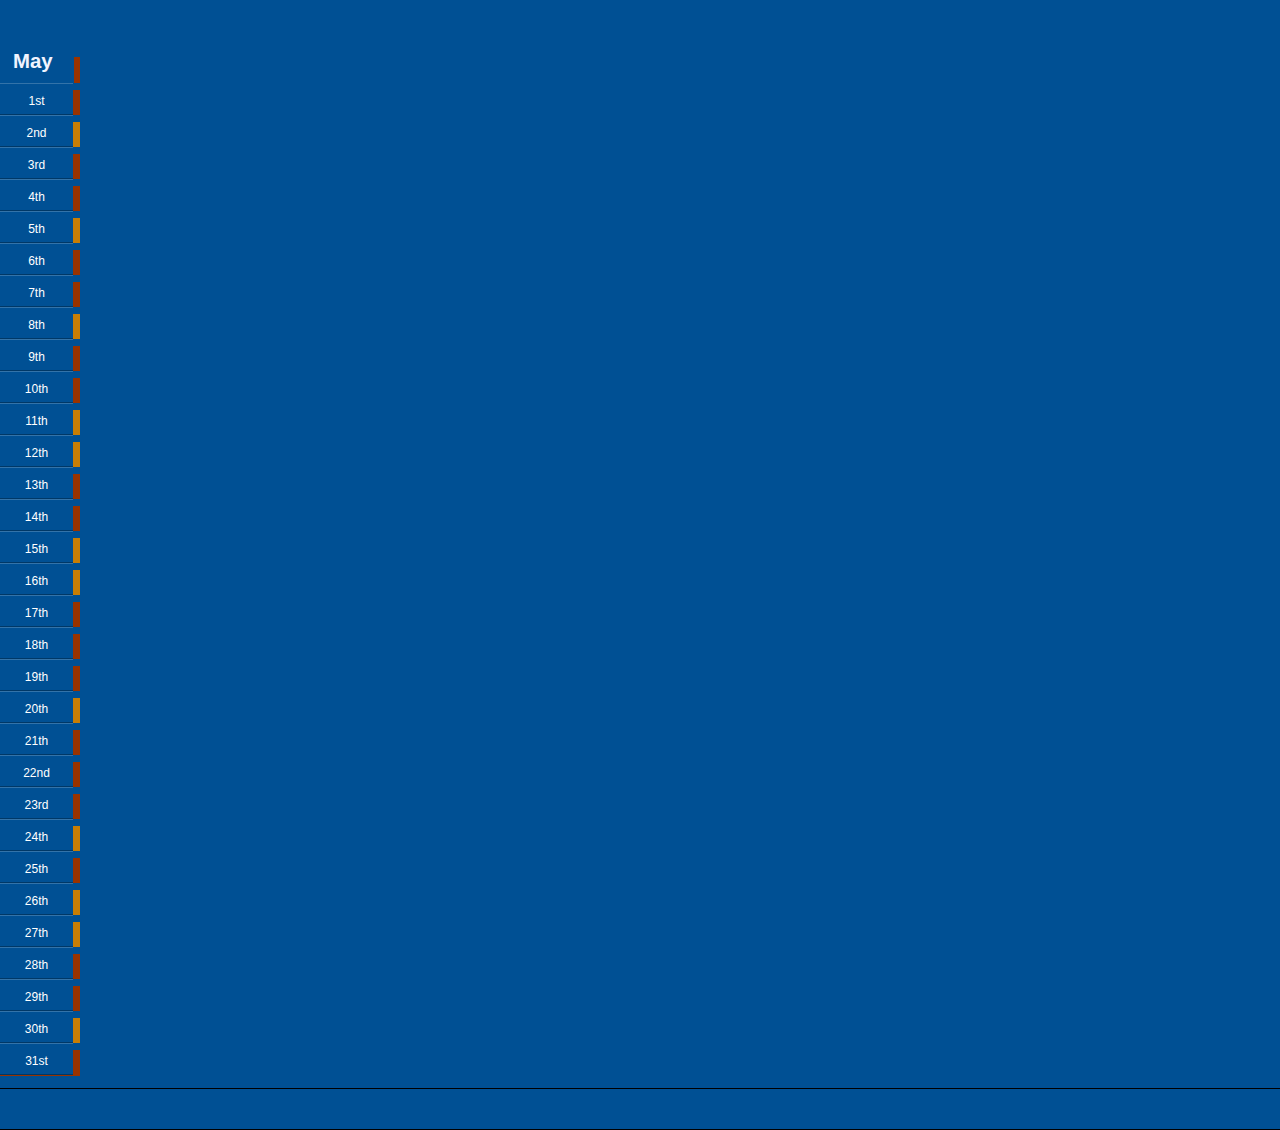
<file: index.html>
<!DOCTYPE html PUBLIC>

<html xmlns="http://www.w3.org/1999/xhtml">



<head>
<title>RideAwesome</title>

<link rel="stylesheet" type="text/css" href="css/style.css" />

<script language="javascript" src="js/jquery-latest.js"></script>
<script type="text/javascript"> 
$(document).ready(function(){
		
	$("ul.sidenav li").hover(function() {
		$(this).find("div").stop()
		.animate({left: "73", opacity:1}, "fast")
		.css ("display","block")
	}, function() {
		$(this).find("div").stop()
		. animate({left: "-145", opacity:1}, "slow");
	});
	
	$("ul.sidenav li.month").hover(function(){
		$(this).find("div").stop()
		.animate({left: "15", opacity:1}, "fast")
		.css ("display","block")
	}, function() {
		$(this).find("div").stop()
		.animate({left:"-145",opacity:1}, "fast")
	});
});
</script>

	<meta name="viewport" content="initial-scale=1.0, user-scalable=no" />
	<script type="text/javascript" src="http://maps.google.com/maps/api/js?sensor=false"></script>
	<script type="text/javascript">
	  function initialize() {
	    var mylatlng = new google.maps.LatLng(30.267, -97.75);
	    var myOptions = {
	      zoom: 11,
	      center: mylatlng,
	      mapTypeId: google.maps.MapTypeId.ROADMAP,
		  scrollwheel: 0
	    }

	    var map = new google.maps.Map(document.getElementById("map_canvas"), myOptions);
	      //
	      // Constructor: google.maps.Map(CSS, options)  	
	      // Performs: Creates a new map using the passed optional parameters in the opts parameter.
	      //

	    var contentString = '<div id="content" style="width: 350px; height: 150px; overflow-y: scroll; scrollbar-arrow-color:blue; scrollbar-face-color: #e7e7e7; scrollbar-3dlight-color: #a0a0a0; scrollbar-darkshadow-color:#888888">'+ // window scrolling and size
	    '<div id="siteNotice">'+ 
	    '</div>'+
	    '<h1 id="firstHeading" class="firstHeading">Austin</h1>'+
	    '<div id="bodyContent">'+
	    '<p><b>Austin</b> Yep, here it is.  This is the city of austin.  '+
	    'Provided that I write enough, then the rest should take care of itself.'+
	    '  This box should wrap around nicely, breaking when it should.  It '+	
	    'be tidy and not have any overflow at all.  Hopefully, the scroll bar will work.'
	    '</div>'+
	    '</div>';

	    var infowindow = new google.maps.InfoWindow({
	    content: contentString,
	    });

	    var marker = new google.maps.Marker({
	       position: mylatlng, 
	       map: map, 
	       title:"Hello World!"
	    }); 

	    google.maps.event.addListener(marker, 'click', function() {
	       infowindow.open(map,marker);
	    });
	  }
	</script>
</head>

<body onLoad="initialize()">

<div class="container">
	<ul class="sidenav">
		<li class="month"><a href="#">May</a>
		<div><p>
				<a href="#">January</a>
				<a href="#">February</a>
				<a href="#">March</a>
				<a href="#">April</a>
				<a href="#">May</a>
				<a href="#">June</a>
				<a href="#">July</a>
				<a href="#">August</a>
				<a href="#">September</a>
				<a href="#">October</a>
				<a href="#">November</a>
				<a href="#">December</a>
		</p></div>
		</li> <!Close class "month">
    	
    	<li class="scheduled"><a href="#"> 1st</a>
    	<div><p>Something about this date.  And yet more.  I want to see what happens when "p" has to repeat in the y-direction.</p></div>
    	</li>
        	
        	<li class="unscheduled"><a href="#"> 2nd</a>
        	<div><p>Something about this date</p></div>
        	</li class="scheduled">
	        
	        <li  class="scheduled"><a href="#"> 3rd</a>
	        <div><p>Something about this date</p></div>
	        </li>
	        
	        <li class="scheduled"><a href="#"> 4th</a>
	        <div><p>Something about this date</p></div>
	        </li>
    	    
    	    <li class="unscheduled"><a href="#"> 5th</a>
    	    <div><p>Something about this date</p></div>
    	    </li>
        	
        	<li class="scheduled"><a href="#"> 6th</a>
        	<div><p>Something about this date</p></div>
        	</li>
	        
	        <li class="scheduled"><a href="#"> 7th</a>
	        <div><p>Something about this date</p></div>
	        </li>
    	    
    	    <li class="unscheduled"><a href="#"> 8th</a>
    	    <div><p>Something about this date</p></div>
    	    </li>
        	
        	<li class="scheduled"><a href="#"> 9th</a>
        	<div><p>Something about this date</p></div>
        	</li>
	        
	        <li class="scheduled"><a href="#">10th</a>
	        <div><p>Something about this date</p></div>
	        </li>
    	    
    	    <li class="unscheduled"><a href="#">11th</a>
    	    <div><p>Something about this date</p></div>
    	    </li>
        	
        	<li class="unscheduled"><a href="#">12th</a>
        	<div><p>Something about this date.</p></div>
        	</li>
	        
	        <li class="scheduled"><a href="#">13th</a>
	        <div><p>Something about this date</p></div>
	        </li>

    	    
    	    <li class="scheduled"><a href="#">14th</a>
    	    <div><p>Something about this date</p></div>
    	    </li>
        	
        	<li class="unscheduled"><a href="#">15th</a>
        	<div><p>Something about this date</p></div>
        	</li>
	        
	        <li class="unscheduled"><a href="#">16th</a>
	        <div><p>Something about this date</p></div>
	        </li>
    	    
    	    <li class="scheduled"><a href="#">17th</a>
    	    <div><p>Something about this date</p></div>
    	    </li>
	        
	        <li class="scheduled"><a href="#">18th</a>
	        <div><p>Something about this date</p></div>
	        </li>
        	
        	<li class="scheduled"><a href="#">19th</a>
        	<div><p>Something about this date</p></div>
        	</li>
    	    
    	    <li class="unscheduled"><a href="#">20th</a>
    	    <div><p>Something about this date</p></div>
    	    </li>

	        
	        <li class="scheduled"><a href="#">21th</a>
	        <div><p>Something about this date</p></div>
	        </li>
        	
        	<li class="scheduled"><a href="#">22nd</a>
        	<div><p>Something about this date</p></div>
        	</li>
    	    
    	    <li class="scheduled"><a href="#">23rd</a>
    	    <div><p>Something about this date</p></div>
    	    </li>

	        <li class="unscheduled"><a href="#">24th</a>
	        <div><p>Something about this date</p></div>
	        </li>
        	
        	<li class="scheduled"><a href="#">25th</a>
        	<div><p>Something about this date</p></div>
        	</li>
    	    
    	    <li class="unscheduled"><a href="#">26th</a>
    	    <div><p>Something about this date</p></div>
    	    </li>
	        
	        <li class="unscheduled"><a href="#">27th</a>
	        <div><p>Something about this date</p></div>
	        </li>
        	
        	<li class="scheduled"><a href="#">28th</a>
        	<div><p>Something about this date</p></div>
        	</li>
    	    
    	    <li class="scheduled"><a href="#">29th</a>
    	    <div><p>Something about this date</p></div>
    	    </li>

	        
	        <li class="unscheduled"><a href="#">30th</a>
	        <div><p>Something about this date</p></div>
	        </li>

        	<li class="scheduled"><a href="#">31st</a>
        	<div><p>Something about this date</p></div>
        	</li>
        	
        	</ul>


	<div class="map_window">
		<div id="map_canvas"></div>	
	</div>  

</div> <!-- close container -->

<div class="footer">
</div>

</body>


</html>
</file>
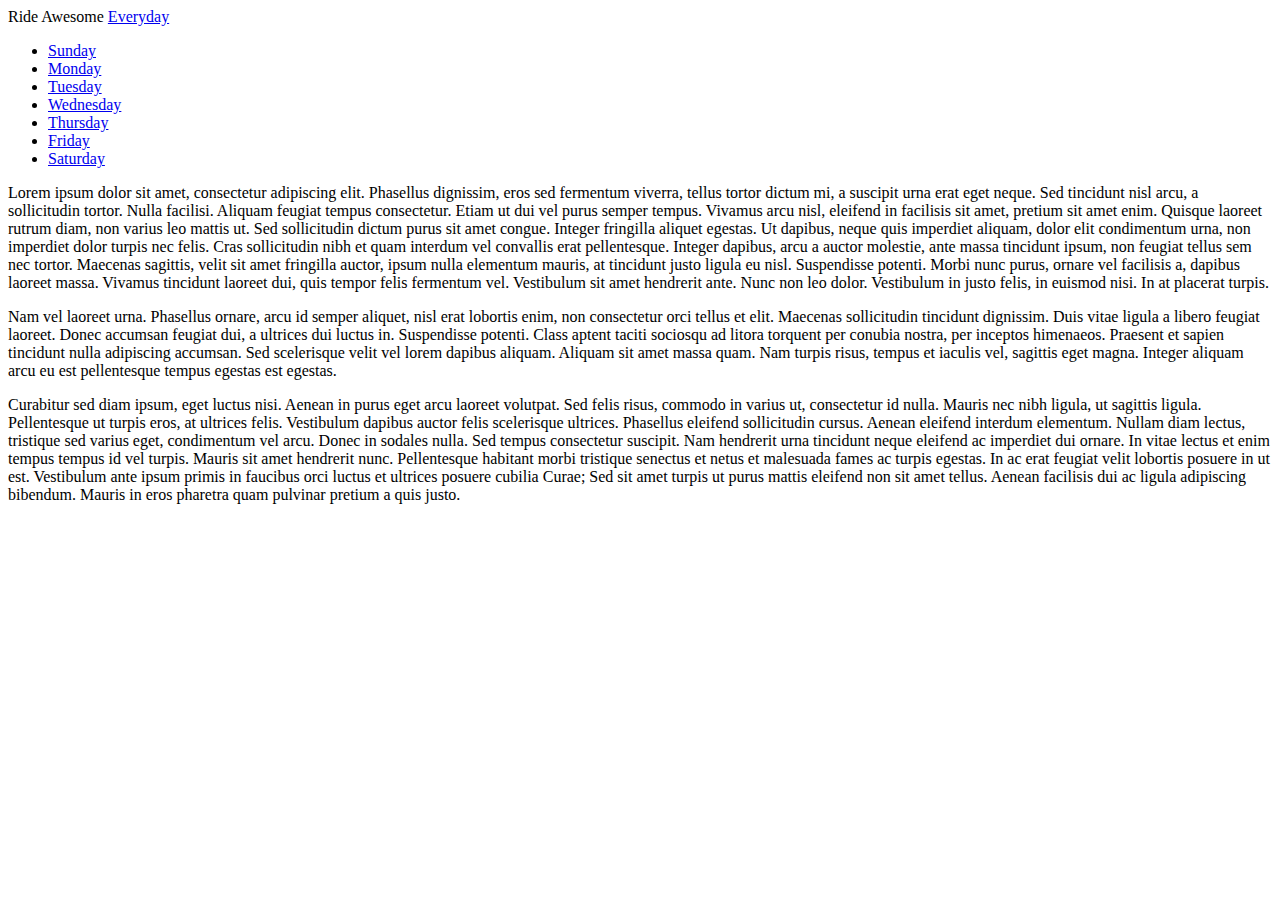
<file: test2/index.html>
<!DOCTYPE html PUBLIC "-//W3C//DTD XHTML 1.0 Transitional//EN" "http://www.w3.org/TR/xhtml1/DTD/xhtml1-transitional.dtd">

<html xmlns="http://www.w3.org/1999/xhtml">

<head>
	<meta name="viewport" content="initial-scale=1.0, user-scalable=no" />
	<script type="text/javascript" src="http://maps.google.com/maps/api/js?sensor=false"></script>
	<script type="text/javascript">
	  function initialize() {
	    var latlng = new google.maps.LatLng(-34.397, 150.644);
	    var myOptions = {
	      zoom: 8,
	      center: latlng,
	      mapTypeId: google.maps.MapTypeId.ROADMAP
	    };
	    var map = new google.maps.Map(document.getElementById("map_canvas"), myOptions);
	  }

	</script>

		
</head>

<body onload="initialize()">
	
	<div id="map_canvas" style="width:100%; height:100%"></div>
 

<!-->
	<div id="page-wrap">
	
		<div id="title">Ride Awesome <a href="#">Everyday</a></div>
	
		<ul id="nav">
			<li><a href="#">Sunday</a></li>
			<li><a href="#">Monday</a></li>
			<li><a href="#">Tuesday</a></li>
			<li><a href="#">Wednesday</a></li>
			<li><a href="#">Thursday</a></li>
			<li><a href="#">Friday</a></li>
			<li><a href="#">Saturday</a></li>		
		</ul>
		
		<div id="main-content">
		
	 	<div id="map_canvas" style="width:100%; height:100%"></div>    
	
		<p>Lorem ipsum dolor sit amet, consectetur adipiscing elit. Phasellus dignissim, eros sed fermentum viverra, tellus tortor dictum mi, a suscipit urna erat eget neque. Sed tincidunt nisl arcu, a sollicitudin tortor. Nulla facilisi. Aliquam feugiat tempus consectetur. Etiam ut dui vel purus semper tempus. Vivamus arcu nisl, eleifend in facilisis sit amet, pretium sit amet enim. Quisque laoreet rutrum diam, non varius leo mattis ut. Sed sollicitudin dictum purus sit amet congue. Integer fringilla aliquet egestas. Ut dapibus, neque quis imperdiet aliquam, dolor elit condimentum urna, non imperdiet dolor turpis nec felis. Cras sollicitudin nibh et quam interdum vel convallis erat pellentesque. Integer dapibus, arcu a auctor molestie, ante massa tincidunt ipsum, non feugiat tellus sem nec tortor. Maecenas sagittis, velit sit amet fringilla auctor, ipsum nulla elementum mauris, at tincidunt justo ligula eu nisl. Suspendisse potenti. Morbi nunc purus, ornare vel facilisis a, dapibus laoreet massa. Vivamus tincidunt laoreet dui, quis tempor felis fermentum vel. Vestibulum sit amet hendrerit ante. Nunc non leo dolor. Vestibulum in justo felis, in euismod nisi. In at placerat turpis.</p>

		<p>Nam vel laoreet urna. Phasellus ornare, arcu id semper aliquet, nisl erat lobortis enim, non consectetur orci tellus et elit. Maecenas sollicitudin tincidunt dignissim. Duis vitae ligula a libero feugiat laoreet. Donec accumsan feugiat dui, a ultrices dui luctus in. Suspendisse potenti. Class aptent taciti sociosqu ad litora torquent per conubia nostra, per inceptos himenaeos. Praesent et sapien tincidunt nulla adipiscing accumsan. Sed scelerisque velit vel lorem dapibus aliquam. Aliquam sit amet massa quam. Nam turpis risus, tempus et iaculis vel, sagittis eget magna. Integer aliquam arcu eu est pellentesque tempus egestas est egestas.</p>

		<p>Curabitur sed diam ipsum, eget luctus nisi. Aenean in purus eget arcu laoreet volutpat. Sed felis risus, commodo in varius ut, consectetur id nulla. Mauris nec nibh ligula, ut sagittis ligula. Pellentesque ut turpis eros, at ultrices felis. Vestibulum dapibus auctor felis scelerisque ultrices. Phasellus eleifend sollicitudin cursus. Aenean eleifend interdum elementum. Nullam diam lectus, tristique sed varius eget, condimentum vel arcu. Donec in sodales nulla. Sed tempus consectetur suscipit. Nam hendrerit urna tincidunt neque eleifend ac imperdiet dui ornare. In vitae lectus et enim tempus tempus id vel turpis. Mauris sit amet hendrerit nunc. Pellentesque habitant morbi tristique senectus et netus et malesuada fames ac turpis egestas. In ac erat feugiat velit lobortis posuere in ut est. Vestibulum ante ipsum primis in faucibus orci luctus et ultrices posuere cubilia Curae; Sed sit amet turpis ut purus mattis eleifend non sit amet tellus. Aenean facilisis dui ac ligula adipiscing bibendum. Mauris in eros pharetra quam pulvinar pretium a quis justo.</p>
	
	
	</div> <! END main-content -->
<!-->	
	</div> <END page-wrap -->
<!--
	
	<div id="footer">
		<p>Just keep pedallin''<p>
	</div>
<-->
	
</body>

</html>
</file>
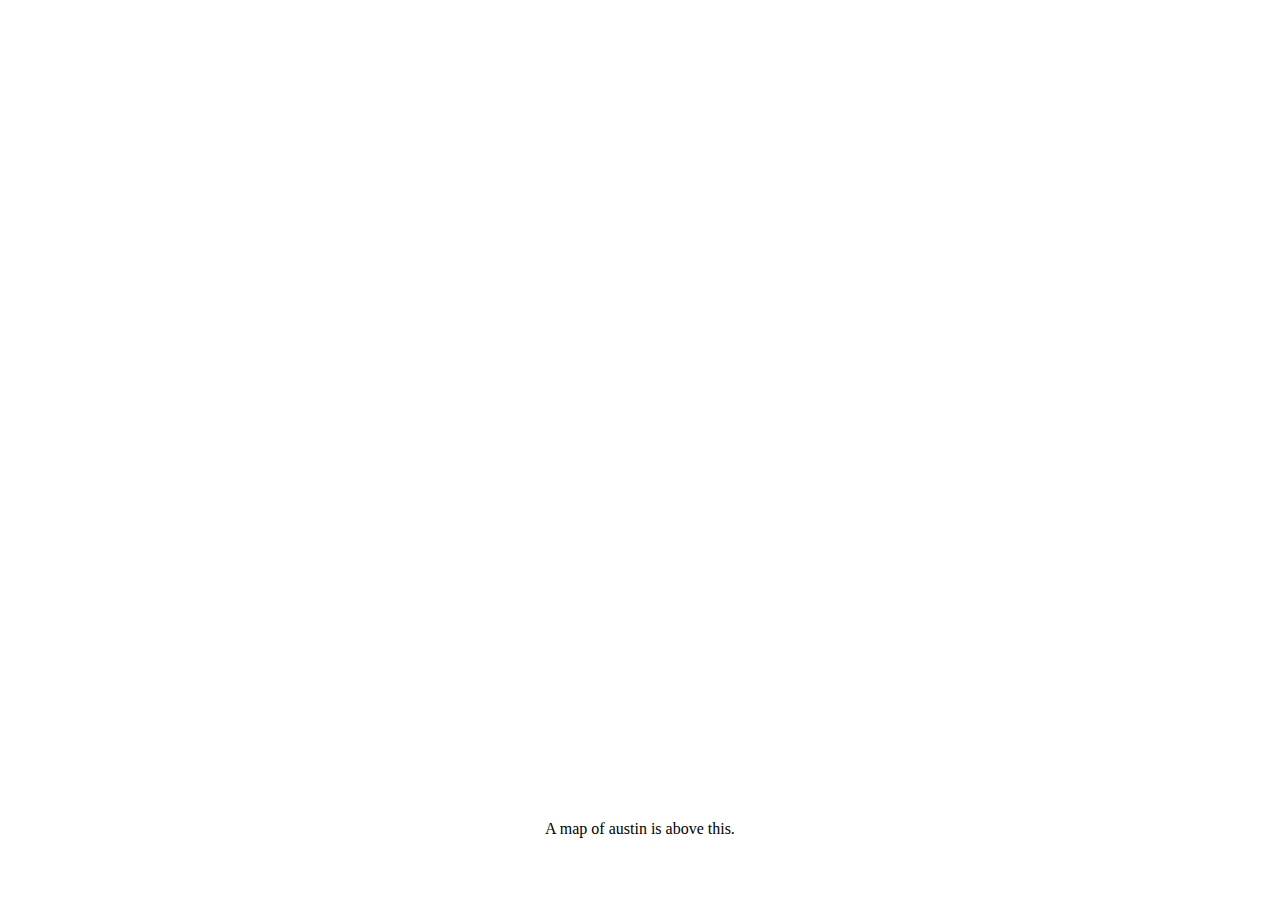
<file: legacy/test/index.html>
<html>
<head>
<meta name="viewport" content="initial-scale=1.0, user-scalable=no" />
<script type="text/javascript" src="http://maps.google.com/maps/api/js?sensor=false"></script>
<script type="text/javascript">
  function initialize() {
    var mylatlng = new google.maps.LatLng(30.267, -97.75);
    var myOptions = {
      zoom: 11,
      center: mylatlng,
      mapTypeId: google.maps.MapTypeId.TERRAIN
    }
    var map = new google.maps.Map(document.getElementById("map_canvas"), myOptions);
      //
      // Constructor: google.maps.Map( opts?)  	
      // Performs: Creates a new map using the passed optional parameters in the opts parameter.
      //
      
    
    var contentString = '<div id="content" style="width: 350px; height: 150px; overflow-y: scroll; scrollbar-arrow-color:blue; scrollbar-face-color: #e7e7e7; scrollbar-3dlight-color: #a0a0a0; scrollbar-darkshadow-color:#888888">'+ // window scrolling and size
    '<div id="siteNotice">'+ 
    '</div>'+
    '<h1 id="firstHeading" class="firstHeading">Austin</h1>'+
    '<div id="bodyContent">'+
    '<p><b>Austin</b> Yep, here it is.  This is the city of austin.  '+
    'Provided that I write enough, then the rest should take care of itself.'+
    '  This box should wrap around nicely, breaking when it should.  It '+	
    'be tidy and not have any overflow at all.  Hopefully, the scroll bar will work.'
    '</div>'+
    '</div>';
    
    var infowindow = new google.maps.InfoWindow({
    content: contentString,
    });
    
    var marker = new google.maps.Marker({
       position: mylatlng, 
       map: map, 
       title:"Hello World!"
    }); 
    
    google.maps.event.addListener(marker, 'click', function() {
       infowindow.open(map,marker);
    });

  }

</script>
</head>
<body onload="initialize()">
  <div id="map_canvas" style="width:100%; height:90%"></div>

<center><p>A map of austin is above this.</center>

</body>
</html>
</file>
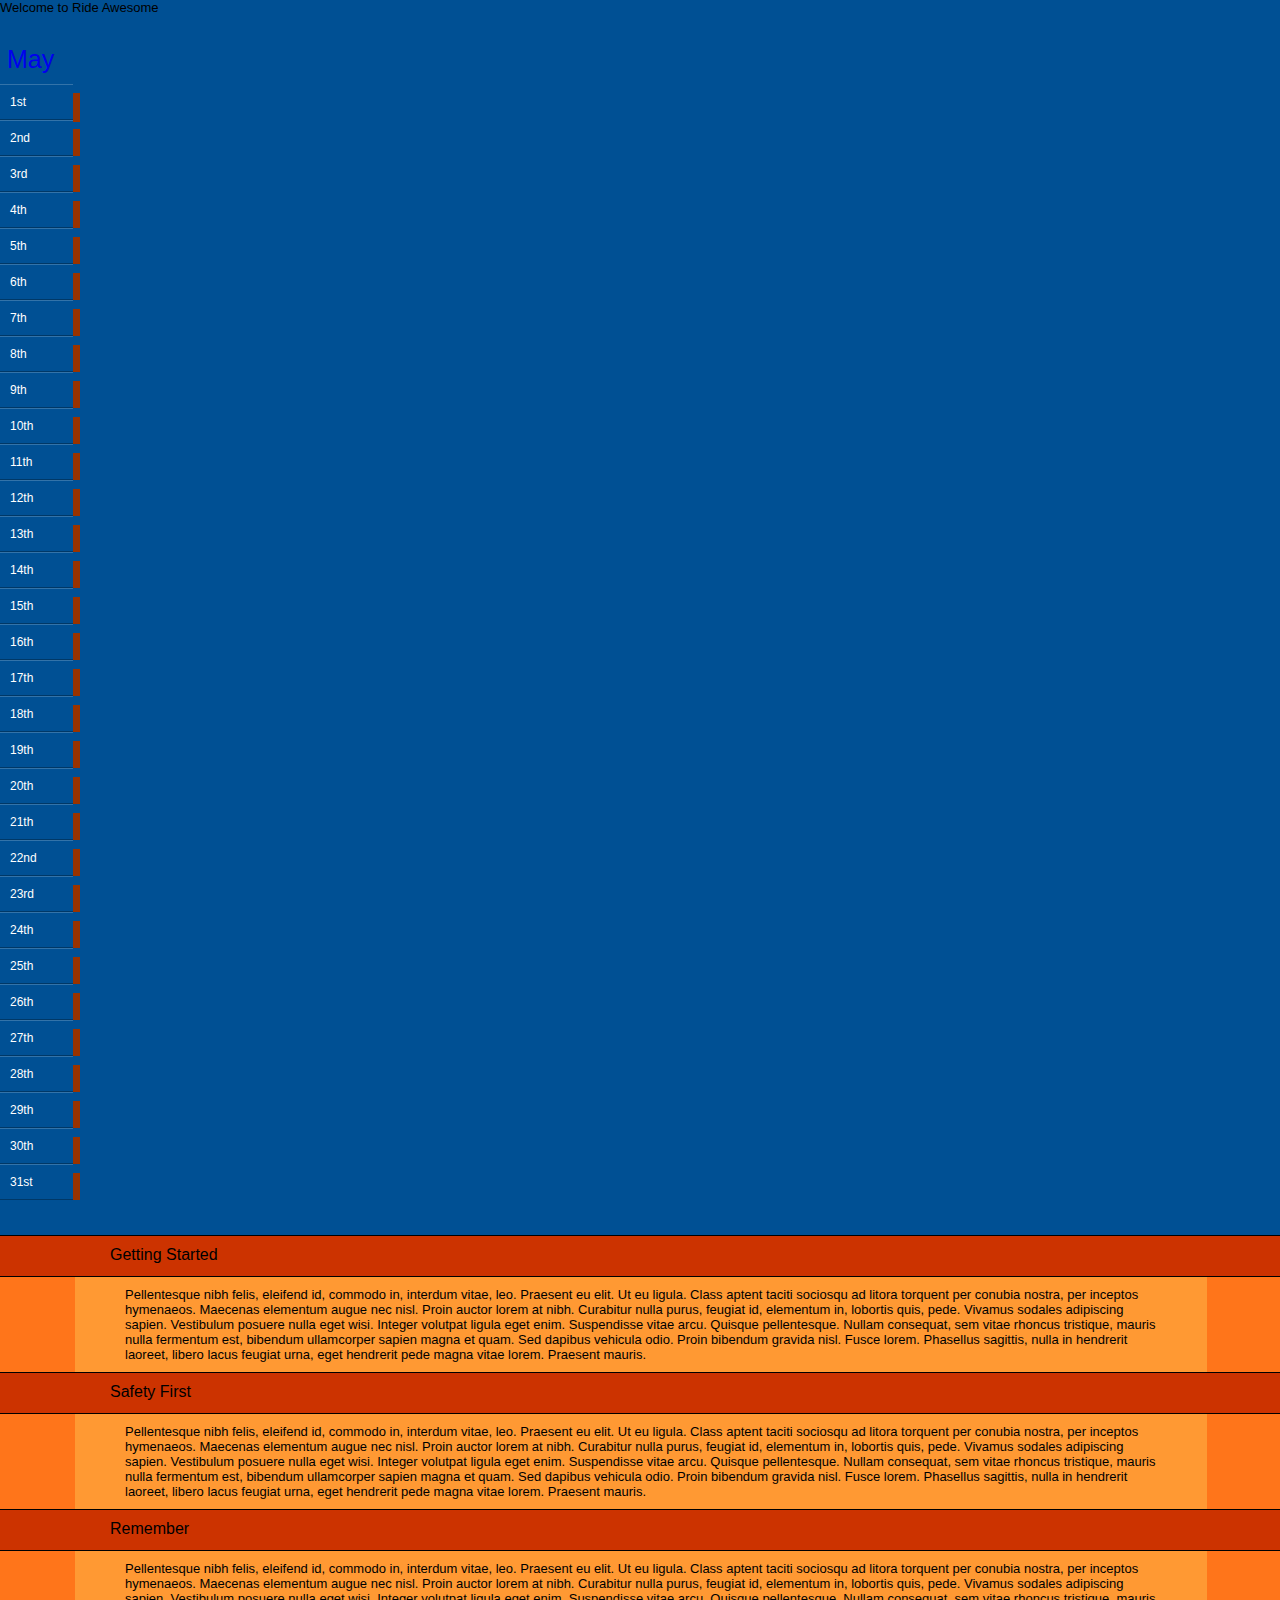
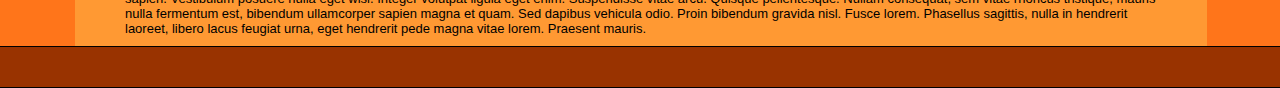
<file: index2.html>
<!DOCTYPE html PUBLIC>

<html xmlns="http://www.w3.org/1999/xhtml">



<head>
<title>RideAwesome</title>

<link rel="stylesheet" type="text/css" href="css/style2.css" />

<script language="javascript" src="js/jquery-1.4.min.js"></script>
<script type="text/javascript"> 
$(document).ready(function(){
		
	$("#days ul li").hover(function() {
		$(this).find("div").stop()
		.animate({left: "73", opacity:1}, "fast")
		.css ("display","block")
	}, function() {
		$(this).find("div").stop()
		. animate({left: "-145", opacity:1}, "slow");
	});
	
	$("#current_month").hover(function(){
		$(this).find("div").stop()
		.animate({left: "73", opacity:1}, "fast")
		.css ("display","block")
	}, function() {
		$(this).find("div").stop()
		.animate({left:"-145",opacity:1}, "slow")
	});
});


</script>

	<meta name="viewport" content="initial-scale=1.0, user-scalable=no" />
	<script type="text/javascript" src="http://maps.google.com/maps/api/js?sensor=false"></script>
	<script type="text/javascript">
	  function initialize() {
	    var mylatlng = new google.maps.LatLng(30.267, -97.75);
	    var myOptions = {
	      zoom: 11,
	      center: mylatlng,
	      mapTypeId: google.maps.MapTypeId.ROADMAP,
		  scrollwheel: 0
		  
	    }

	    var map = new google.maps.Map(document.getElementById("map_canvas"), myOptions);
	      //
	      // Constructor: google.maps.Map(CSS, options)  	
	      // Performs: Creates a new map using the passed optional parameters in the opts parameter.
	      //



	    var contentString = '<div id="content" style="width: 350px; height: 150px; overflow-y: scroll; scrollbar-arrow-color:blue; scrollbar-face-color: #e7e7e7; scrollbar-3dlight-color: #a0a0a0; scrollbar-darkshadow-color:#888888">'+ // window scrolling and size
	    '<div id="siteNotice">'+ 
	    '</div>'+
	    '<h1 id="firstHeading" class="firstHeading">Austin</h1>'+
	    '<div id="bodyContent">'+
	    '<p><b>Austin</b> Yep, here it is.  This is the city of austin.  '+
	    'Provided that I write enough, then the rest should take care of itself.'+
	    '  This box should wrap around nicely, breaking when it should.  It '+	
	    'be tidy and not have any overflow at all.  Hopefully, the scroll bar will work.'
	    '</div>'+
	    '</div>';

	    var infowindow = new google.maps.InfoWindow({
	    content: contentString,
	    });

	    var marker = new google.maps.Marker({
	       position: mylatlng, 
	       map: map, 
	       title:"Hello World!"
	    }); 

	    google.maps.event.addListener(marker, 'click', function() {
	       infowindow.open(map,marker);
	    });
	  }
	</script>
</head>

<body onLoad="initialize()">

<div id="top">
Welcome to Ride Awesome
</div>
<div id="container">
	<div id="leftnav">
		<div id="current_month">
			<a href="#">May</a>
				<div id="all_months">
				<p>
				<a href="#">January</a>
				<a href="#">February</a>
				<a href="#">March</a>
				<a href="#">April</a>
				<a href="#">May</a>
				<a href="#">June</a>
				<a href="#">July</a>
				<a href="#">August</a>
				<a href="#">September</a>
				<a href="#">October</a>
				<a href="#">November</a>
				<a href="#">December</a>
				</p>
				</div>
		</div> <!Close "month">
		<div id="days">
		<ul>
    		<li><a href="#"> 1st</a>
    		<div><p>Something about this date.  And yet more.  I want to see what happens when "p" has to repeat in the y-direction.</p></div>
    		</li>
        	
        	<li><a href="#"> 2nd</a>
        	<div><p>Something about this date</p></div>
        	</li>
	        
	        <li><a href="#"> 3rd</a>
	        <div><p>Something about this date</p></div>
	        </li>
	        
	        <li><a href="#"> 4th</a>
	        <div><p>Something about this date</p></div>
	        </li>
    	    
    	    <li><a href="#"> 5th</a>
    	    <div><p>Something about this date</p></div>
    	    </li>
        	
        	<li><a href="#"> 6th</a>
        	<div><p>Something about this date</p></div>
        	</li>
	        
	        <li><a href="#"> 7th</a>

	        <div><p>Something about this date</p></div>
	        </li>
    	    
    	    <li><a href="#"> 8th</a>
    	    <div><p>Something about this date</p></div>
    	    </li>
        	
        	<li><a href="#"> 9th</a>

        	<div><p>Something about this date</p></div>
        	</li>
	        
	        <li><a href="#">10th</a>
	        <div><p>Something about this date</p></div>
	        </li>
    	    
    	    <li><a href="#">11th</a>
    	    <div><p>Something about this date</p></div>
    	    </li>
        	
        	<li><a href="#">12th</a>
        	<div><p>Something about this date.</p></div>
        	</li>
	        
	        <li><a href="#">13th</a>
	        <div><p>Something about this date</p></div>
	        </li>

    	    
    	    <li><a href="#">14th</a>
    	    <div><p>Something about this date</p></div>
    	    </li>
        	
        	<li><a href="#">15th</a>
        	<div><p>Something about this date</p></div>
        	</li>
	        
	        <li><a href="#">16th</a>

	        <div><p>Something about this date</p></div>
	        </li>
    	    
    	    <li><a href="#">17th</a>
    	    <div><p>Something about this date</p></div>
    	    </li>
	        
	        <li><a href="#">18th</a>
	        <div><p>Something about this date</p></div>

	        </li>
        	
        	<li><a href="#">19th</a>
        	<div><p>Something about this date</p></div>
        	</li>
    	    
    	    <li><a href="#">20th</a>
    	    <div><p>Something about this date</p></div>
    	    </li>

	        
	        <li><a href="#">21th</a>
	        <div><p>Something about this date</p></div>
	        </li>
        	
        	<li><a href="#">22nd</a>
        	<div><p>Something about this date</p></div>
        	</li>
    	    
    	    <li><a href="#">23rd</a>
    	    <div><p>Something about this date</p></div>
    	    </li>

	        <li><a href="#">24th</a>
	        <div><p>Something about this date</p></div>
	        </li>
        	
        	<li><a href="#">25th</a>
        	<div><p>Something about this date</p></div>
        	</li>
    	    
    	    <li><a href="#">26th</a>
    	    <div><p>Something about this date</p></div>
    	    </li>
	        
	        <li><a href="#">27th</a>
	        <div><p>Something about this date</p></div>

	        </li>
        	
        	<li><a href="#">28th</a>
        	<div><p>Something about this date</p></div>
        	</li>
    	    
    	    <li><a href="#">29th</a>
    	    <div><p>Something about this date</p></div>
    	    </li>

	        
	        <li><a href="#">30th</a>
	        <div><p>Something about this date</p></div>
	        </li>

        	<li><a href="#">31st</a>
        	<div><p>Something about this date</p></div>
        	</li>
        	</ul>
        </div> <!--close days-->    
	</div> <!-- close leftnav -->
	<div id="map_window">
		<div id="map_canvas"></div>	
	</div>  

</div> <!-- close container -->


<div class="blog">
	<div class="blog_title">
	Getting Started
    </div>
   
    <div class="leftcolumn_blog">
	</div>

	<div class="rightcolumn_blog">
	</div>

	<div class="centercolumn_blog"> 
    		<div class="blog_entry">

    Pellentesque nibh felis, eleifend id, commodo in, interdum vitae, leo. Praesent eu elit. Ut eu ligula. Class aptent taciti sociosqu ad litora torquent per conubia nostra, per inceptos hymenaeos. Maecenas elementum augue nec nisl. Proin auctor lorem at nibh. Curabitur nulla purus, feugiat id, elementum in, lobortis quis, pede. Vivamus sodales adipiscing sapien. Vestibulum posuere nulla eget wisi. Integer volutpat ligula eget enim. Suspendisse vitae arcu. Quisque pellentesque. Nullam consequat, sem vitae rhoncus tristique, mauris nulla fermentum est, bibendum ullamcorper sapien magna et quam. Sed dapibus vehicula odio. Proin bibendum gravida nisl. Fusce lorem. Phasellus sagittis, nulla in hendrerit laoreet, libero lacus feugiat urna, eget hendrerit pede magna vitae lorem. Praesent mauris.
   	 		</div>
	</div>
 
 
 	<div class="blog_title">
	Safety First
    </div>
   
    <div class="leftcolumn_blog"></div>
    
	<div class="centercolumn_blog"> 	
    	<div class="blog_entry">
    Pellentesque nibh felis, eleifend id, commodo in, interdum vitae, leo. Praesent eu elit. Ut eu ligula. Class aptent taciti sociosqu ad litora torquent per conubia nostra, per inceptos hymenaeos. Maecenas elementum augue nec nisl. Proin auctor lorem at nibh. Curabitur nulla purus, feugiat id, elementum in, lobortis quis, pede. Vivamus sodales adipiscing sapien. Vestibulum posuere nulla eget wisi. Integer volutpat ligula eget enim. Suspendisse vitae arcu. Quisque pellentesque. Nullam consequat, sem vitae rhoncus tristique, mauris nulla fermentum est, bibendum ullamcorper sapien magna et quam. Sed dapibus vehicula odio. Proin bibendum gravida nisl. Fusce lorem. Phasellus sagittis, nulla in hendrerit laoreet, libero lacus feugiat urna, eget hendrerit pede magna vitae lorem. Praesent mauris.
   	 	</div>
	</div>
    
    <div class="blog_title">
	Remember
    </div>
   
    <div class="leftcolumn_blog"></div>

	<div class="centercolumn_blog"> 
    	<div class="blog_entry">
    Pellentesque nibh felis, eleifend id, commodo in, interdum vitae, leo. Praesent eu elit. Ut eu ligula. Class aptent taciti sociosqu ad litora torquent per conubia nostra, per inceptos hymenaeos. Maecenas elementum augue nec nisl. Proin auctor lorem at nibh. Curabitur nulla purus, feugiat id, elementum in, lobortis quis, pede. Vivamus sodales adipiscing sapien. Vestibulum posuere nulla eget wisi. Integer volutpat ligula eget enim. Suspendisse vitae arcu. Quisque pellentesque. Nullam consequat, sem vitae rhoncus tristique, mauris nulla fermentum est, bibendum ullamcorper sapien magna et quam. Sed dapibus vehicula odio. Proin bibendum gravida nisl. Fusce lorem. Phasellus sagittis, nulla in hendrerit laoreet, libero lacus feugiat urna, eget hendrerit pede magna vitae lorem. Praesent mauris.
   	 	</div>
	</div>   
    
</div>

<div class="footer">
</div>

</body>


</html>
</file>
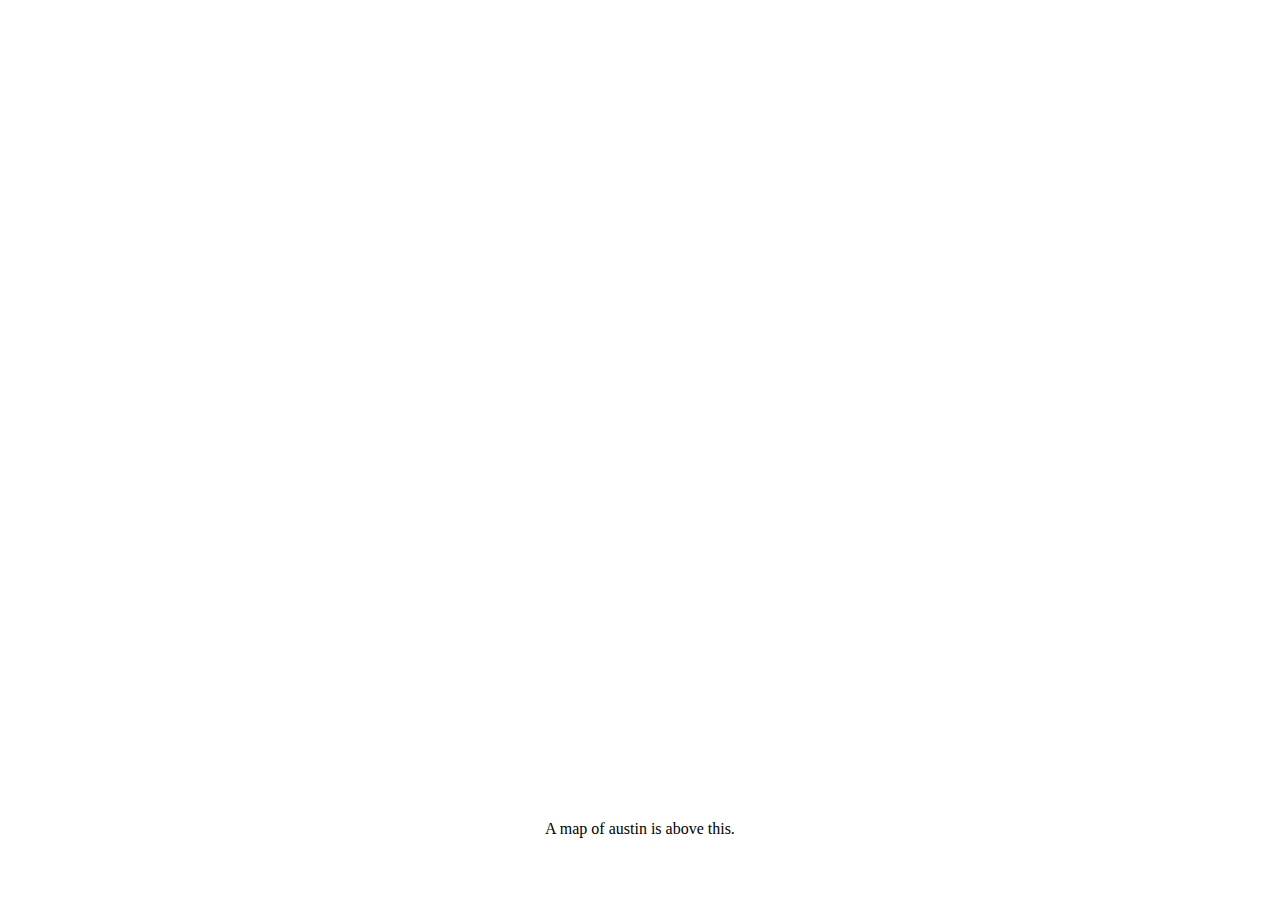
<file: legacy/test/test.html>
<html>
<head>
<meta name="viewport" content="initial-scale=1.0, user-scalable=no" />
<script type="text/javascript" src="http://maps.google.com/maps/api/js?sensor=false"></script>
<script type="text/javascript">
  function initialize() {
    var mylatlng = new google.maps.LatLng(30.267, -97.75);
    var myOptions = {
      zoom: 11,
      center: mylatlng,
      mapTypeId: google.maps.MapTypeId.TERRAIN
    }
    var map = new google.maps.Map(document.getElementById("map_canvas"), myOptions);
      //
      // Constructor: google.maps.Map( opts?)  	
      // Performs: Creates a new map using the passed optional parameters in the opts parameter.
      //
      
    
    var contentString = '<div id="content" style="width: 350px; height: 150px; overflow-y: scroll; scrollbar-arrow-color:blue; scrollbar-face-color: #e7e7e7; scrollbar-3dlight-color: #a0a0a0; scrollbar-darkshadow-color:#888888">'+ // window scrolling and size
    '<div id="siteNotice">'+ 
    '</div>'+
    '<h1 id="firstHeading" class="firstHeading">Austin</h1>'+
    '<div id="bodyContent">'+
    '<p><b>Austin</b> Yep, here it is.  This is the city of austin.  '+
    'Provided that I write enough, then the rest should take care of itself.'+
    '  This box should wrap around nicely, breaking when it should.  It '+	
    'be tidy and not have any overflow at all.  Hopefully, the scroll bar will work.'
    '</div>'+
    '</div>';
    
    var infowindow = new google.maps.InfoWindow({
    content: contentString,
    });
    
    var marker = new google.maps.Marker({
       position: mylatlng, 
       map: map, 
       title:"Hello World!"
    }); 
    
    google.maps.event.addListener(marker, 'click', function() {
       infowindow.open(map,marker);
    });

  }

</script>
</head>
<body onLoad="initialize()">
  <div id="map_canvas" style="width:100%; height:90%"></div>

<center><p>A map of austin is above this.
  <p>  
  <p>
  </center></body>
</html>
</file>
<file: css/style.css>
body {
	background: #005094;
	font: 10px Verdana, Arial, Helvetica, sans-serif;
	margin: 0;
	padding: 0;
	}
a:focus {
	outline: none;
	}
* {margin: 0; padding: 0;}
h1 {
	font: 4.7em normal Georgia, 'Times New Roman', Times, serif;
	color: #fff;
	margin-bottom: 20px;
	}
h1 small{
	font: 0.2em normal Verdana, Arial, Helvetica, sans-serif;
	text-transform:uppercase;
	letter-spacing: 1.5em;
	display: block;
	color: #fff;
	}
h2 {font: 2em normal Georgia, 'Times New Roman', Times, serif;}
.container {
	padding-left: 0px;
	padding-bottom: 0px;
	padding-right: 0px;
	padding-top: 50px;
	margin: 0 auto;
	width: auto;
	height: 1038px;
	overflow: hidden;
	}

ul.sidenav li.month {
	text-align: left;
	padding:0;
	font: bold Helvetica, Arial;
	float: left;
	}
ul.sidenav li.month a{
	padding-left: 13px;
	padding-bottom: 10px;
	padding-right: 4px;
	width: 57px;
	font-weight: bold;
	font-size: 1.7em;
	color: #f0f4ff;
	text-decoration: none;
	z-index: 2;
	float:left;
	position: relative;
	background: #005094;
	}
ul.sidenav li.month a:hover{
	color:yellow;
	}

ul.sidenav li.month div {
	position: absolute;
	margin-left: 25px;
	display: block;
	left: 0;
	width: 200px;
	background: #005094 no-repeat right top; /*blue*/
	opacity: 1;
	z-index: 1;
	left:-145;
	}
ul.sidenav li.month div p {
	margin-top: 7px;
	margin-left: 0;
	margin-bottom: 7px;
	margin-right: 0;
	font-size: 0.75em;
	height: 560px;
	padding-left: 40px;
	padding-bottom: 20px;
	padding-right: 5px;
	padding-top: 15px;
	background: #993300 repeat-y right bottom; /*orange*/
	z-index: 1;
	}
ul.sidenav li.month div p a{
		clear: left;
		float: left;
		display: block;
		background-color: #993300;
		font-weight: bold;
	}
ul.sidenav li.month div p a:hover{
		color: #828dff;
	}
ul.sidenav {
	padding-left: 0;
	padding-bottom: 20px;
	padding-right: 0;
	padding-top: 0;
	width: 80px;
	list-style: none;
	font-size: 1.2em;
	float:left;
	}
ul.sidenav li {
	width: 73px;
	position: relative;
	float: left;
	margin: 0;
	}
ul.sidenav li.scheduled a{
	text-align: center;
	padding-top: 10px;
	height: 20px;
	border-top: 1px solid #3373a9;
	border-bottom: 1px solid #003867;
	background: #005094;
	display: block;
	color: #fff;
	text-decoration: none;
	position: relative;
	z-index: 2;
	}
ul.sidenav li.unscheduled a{
	text-align: center;
	padding-top: 10px;
	height: 20px;
	border-top: 1px solid #3373a9;
	border-bottom: 1px solid #003867;
	background: #005094;
	display: block;
	color: #fff;
	text-decoration: none;
	position: relative;
	z-index: 2;
	}
ul.sidenav li.scheduled a:hover {
	background-color: #004c8d;
	border-top: 1px solid #1a4c76;
	}
ul.sidenav li.unscheduled a:hover {
	background-color: #004c8d;
	border-top: 1px solid #1a4c76;
	}
ul.sidenav li.scheduled div {
	height: 8px;
	display: block;
	top: 0;
	left: 0;
	width: 225px;
	font-size: 0.9em;
	background: #005094 no-repeat right top; /*blue*/
	position: absolute;
	opacity: 1;
	z-index: 1;
	left:-145;
	}
ul.sidenav li.unscheduled div {
	height: 8px;
	display: block;
	top: 0;
	left: 0;
	width: 225px;
	font-size: 0.9em;
	background: #005094 no-repeat right top; /*blue*/
	position: absolute;
	opacity: 1;
	z-index: 1;
	left:-145;
	}
ul.sidenav li.scheduled div p {
	padding-left: 30px;
	padding-bottom: 7px;
	padding-right: 5px;
	padding-top: 2px;
	margin: 7px 0;
	line-height: 1.6em;
	background: #993300 repeat-y right bottom; /*orange*/
	}
ul.sidenav li.unscheduled div p {
	padding-left: 30px;
	padding-bottom: 7px;
	padding-right: 5px;
	padding-top: 2px;
	margin: 7px 0;
	line-height: 1.6em;
	background: #c87e05 repeat-y right bottom; /*orange*/
	}
.sidenav ul li div p ul li {
	color:green;
	}

.map_window {
	padding-top: 8px;
	z-index: -99;
	}
#map_canvas { 
	height: 100%; 
	width: auto; 
	margin-right: 20px;
	z-index: -99;
	}
.leftcolumn_blog {
	float:left;
	left:0;
	margin:0;
	padding:0;
	width: 73px;
	height:auto;
	}

.rightcolumn_blog {
	float:right;
	margin:0;
	padding:0;
	position:static;
	width:300px;
	height:auto;
	}

.centercolumn_blog {
	margin-left: 73px;
	margin-right: 20px;
	height:auto;
	text-align:center;
	}

	
.blog {
	background-color:#FF6600;
	clear:both;
	margin:0px;
	padding:0px;
	}	

.blog_title{
	font-size: 1.6em;
	padding-top: 10px;
	padding-left: 110px;
	padding-bottom: 10px;
	padding-right: 0;
	background-color:#CC3300;
	border-bottom:1px solid #000000;
	border-top:1px solid #000000;
	clear:both;
	color:#000000;
	margin:0px;
	text-align:left;
	height:20px;
	}
	
.blog_entry{
	font-size: 1.3em;
	margin-left:0px;
	margin-right:0px;
	padding: 10px 50px 10px 50px;
	background-color:#FF9933;
	text-align:left;
	}

.footer{
	background-color: #005094;
	border-bottom:1px solid #000000;
	border-top:1px solid #000000;
	clear:both;
	margin:0px;
	padding:10px 20px 10px 0;
	text-align:right;
	height:20px;
	}
</file>
<file: css/style2.css>
body {
	background: #005094;
	font: 10px Verdana, Arial, Helvetica, sans-serif;
	margin: 0;
	padding: 0;
	}
a:focus {
	outline: none;
	}
* {margin: 0; padding: 0;}
h1 {
	font: 4.7em normal Georgia, 'Times New Roman', Times, serif;
	color: #fff;
	margin-bottom: 20px;
	}
h1 small{
	font: 0.2em normal Verdana, Arial, Helvetica, sans-serif;
	text-transform:uppercase;
	letter-spacing: 1.5em;
	display: block;
	color: #fff;
	}
h2 {font: 2em normal Georgia, 'Times New Roman', Times, serif;}

#top{
		height: 30px;
		overflow:hidden;
		font: 1.3em normal Helvetica, Arial;

	}

#container {
	padding-left: 0px;
	padding-bottom: 0px;
	padding-right: 0px;
	padding-top: 5px;
	margin: 0 auto;
	width: auto;
	height: 1200px;
	overflow: hidden;
	}
#leftnav{
	float:left;
	}

#current_month a{
	color: #white;
	font: 2.5em normal Helvetica, Arial;
	text-decoration: none;
	z-index: 2;
	float:left;
	position: relative;
	background: #005094;
	padding: 10px 10px 10px 7px;
	width:65px;
	}
#current_month a:hover{
	color:yellow;
	}
#all_months {
	width: 225px;
	font-size: 0.8em;
	position: absolute;
	opacity: 1;
	z-index: 1;
	left:-145;
	background: #005094 no-repeat right top; /*blue*/
	}
#all_months p {
	margin: 7px 0;
	line-height: 1.6em;
	padding: 0 5px 10px 30px;
	background: #993300 no-repeat right bottom; /*orange*/
	z-index: 1;
	}
#all_months a{
	color:green;
	}	
#all_months a:hover{
	color:red;
	}
#days ul{
	padding: 0;
	width: 80px;
	list-style: none;
	font-size: 1.2em;
	float:left;
	}	
#days ul li {
	width: 73px;
	position: relative;
	float: left;
	margin: 0;
	}
#days ul li a{
	border-top: 1px solid #3373a9;
	border-bottom: 1px solid #003867;
	padding: 10px 10px 10px 10px;
	background: #005094;
	display: block;
	color: #fff;
	text-decoration: none;
	position: relative;
	z-index: 2;
	}
#days ul li a:hover {
	background-color: #004c8d;
	border-top: 1px solid #1a4c76;
	}
#days ul li div {
	display: block;
	top: 2px;
	left: 0;
	width: 225px;
	font-size: 0.9em;
	background: #005094 no-repeat right top; /*blue*/
	position: absolute;
	opacity: 1;
	z-index: 1;
	left:-145;
	}
#days ul li div p {
	margin: 7px 0;
	line-height: 1.6em;
	padding: 0 5px 10px 30px;
	background: #993300 no-repeat right bottom; /*orange*/
	}

.map_window {
	z-index: -99;
	}
#map_canvas { 
	height: 100%; 
	width: auto; 
	margin-right: 20px;
	z-index: -99;
	}
.leftcolumn_blog {
	float:left;
	left:0;
	margin:0;
	padding:0;
	width: 73px;
	height:auto;
	}

.centercolumn_blog {
	margin-left: 75px;
	margin-right: 73px;
	height:auto;
	text-align:center;
	}

	
.blog {
	background-color: #ff751a;
	clear:both;
	margin:0px;
	padding:0px;
	}	

.blog_title{
	font-size: 1.6em;
	padding-top: 10px;
	padding-left: 110px;
	padding-bottom: 10px;
	padding-right: 0;
	background-color:#CC3300;
	border-bottom:1px solid #000000;
	border-top:1px solid #000000;
	clear:both;
	color:#000000;
	margin:0px;
	text-align:left;
	height:20px;
	}
	
.blog_entry{
	font-size: 1.3em;
	margin-left:0px;
	margin-right:0px;
	padding: 10px 50px 10px 50px;
	background-color:#FF9933;
	text-align:left;
	}

.footer{
	background-color:#993300;
	border-bottom:1px solid #000000;
	border-top:1px solid #000000;
	clear:both;
	color:#000000;
	margin:0px;
	padding:10px 20px 10px 0;
	text-align:right;
	height:20px;
	}
</file>
